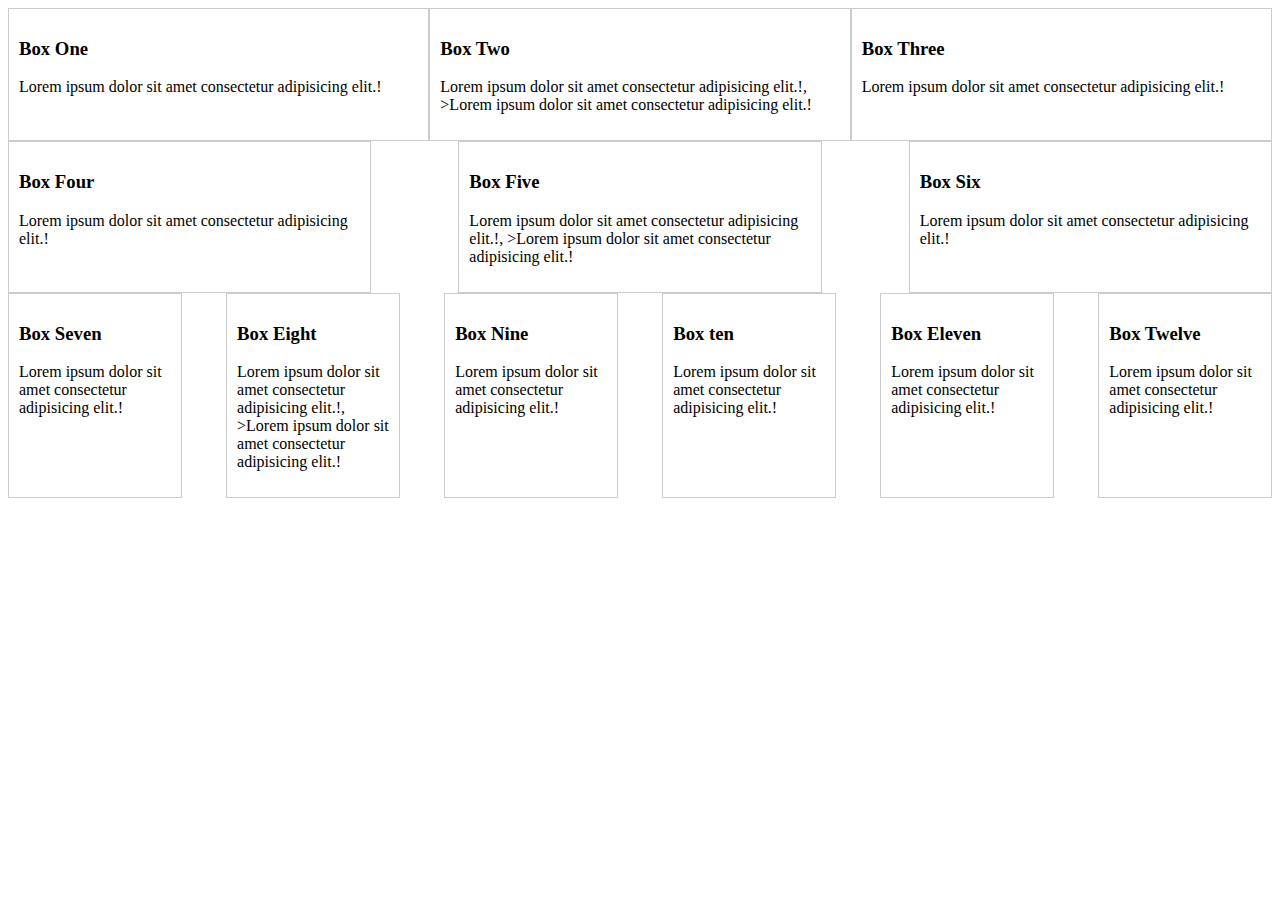
<file: flex-course.html>
<!DOCTYPE html>
<html lang="en">

<head>
    <meta charset="UTF-8">
    <meta http-equiv="X-UA-Compatible" content="IE=edge">
    <meta name="viewport" content="width=device-width, initial-scale=1.0">
    <title>Document</title>

    <style>

        .container-1 div, .container-2 div, .container-3 div {
            border: 1px solid #ccc;
            padding: 10px;
        }

        .box-1 {
            flex: 1;
            order: 1;

        }

        .box-2 {
            flex: 1;
            order: 1;


        }

        .box-3 {
            flex: 1;
            order: 3;
        }
        .containner-box{
            /* width: 27%; */
            flex-basis: 27%;


        }

        .containner-3-box{
            /* width: 27%; */
            flex-basis: 12%;


        }

        @media (min-width:400px){
            .container-1,.container-2, .container-3 {
            display: flex;
            /* flex-direction: column; */
            }

            .container-2{
                justify-content: space-between;
            }

            .container-3{
                flex-wrap: wrap;
                justify-content: space-between;
            }
        }
    </style>
</head>

<body>
    <div class="container-1">
        <div class="box-1">
            <h3>Box One</h3>
            <p>Lorem ipsum dolor sit amet consectetur adipisicing elit.!</p>
        </div>
        <div class="box-2">
            <h3>Box Two</h3>
            <p>Lorem ipsum dolor sit amet consectetur adipisicing elit.!, >Lorem ipsum dolor sit amet consectetur
                adipisicing elit.!</p>
        </div>
        <div class="box-3">
            <h3>Box Three</h3>
            <p>Lorem ipsum dolor sit amet consectetur adipisicing elit.!</p>
        </div>
    </div>

    <div class="container-2">
        <div class="containner-box">
            <h3>Box Four</h3>
            <p>Lorem ipsum dolor sit amet consectetur adipisicing elit.!</p>
        </div>
        <div class="containner-box">
            <h3>Box Five</h3>
            <p>Lorem ipsum dolor sit amet consectetur adipisicing elit.!, >Lorem ipsum dolor sit amet consectetur
                adipisicing elit.!</p>
        </div>
        <div class="containner-box">
            <h3>Box Six</h3>
            <p>Lorem ipsum dolor sit amet consectetur adipisicing elit.!</p>
        </div>
    </div>

    <div class="container-3">
        <div class="containner-3-box">
            <h3>Box Seven</h3>
            <p>Lorem ipsum dolor sit amet consectetur adipisicing elit.!</p>
        </div>
        <div class="containner-3-box">
            <h3>Box Eight</h3>
            <p>Lorem ipsum dolor sit amet consectetur adipisicing elit.!, >Lorem ipsum dolor sit amet consectetur
                adipisicing elit.!</p>
        </div>
        <div class="containner-3-box">
            <h3>Box Nine</h3>
            <p>Lorem ipsum dolor sit amet consectetur adipisicing elit.!</p>
        </div>

        <div class="containner-3-box">
            <h3>Box ten</h3>
            <p>Lorem ipsum dolor sit amet consectetur adipisicing elit.!</p>
        </div>
        <div class="containner-3-box">
            <h3>Box Eleven</h3>
            <p>Lorem ipsum dolor sit amet consectetur adipisicing elit.!</p>
        </div>
        <div class="containner-3-box">
            <h3>Box Twelve</h3>
            <p>Lorem ipsum dolor sit amet consectetur adipisicing elit.!</p>
        </div>
    </div>

</body>

</html>
</file>
